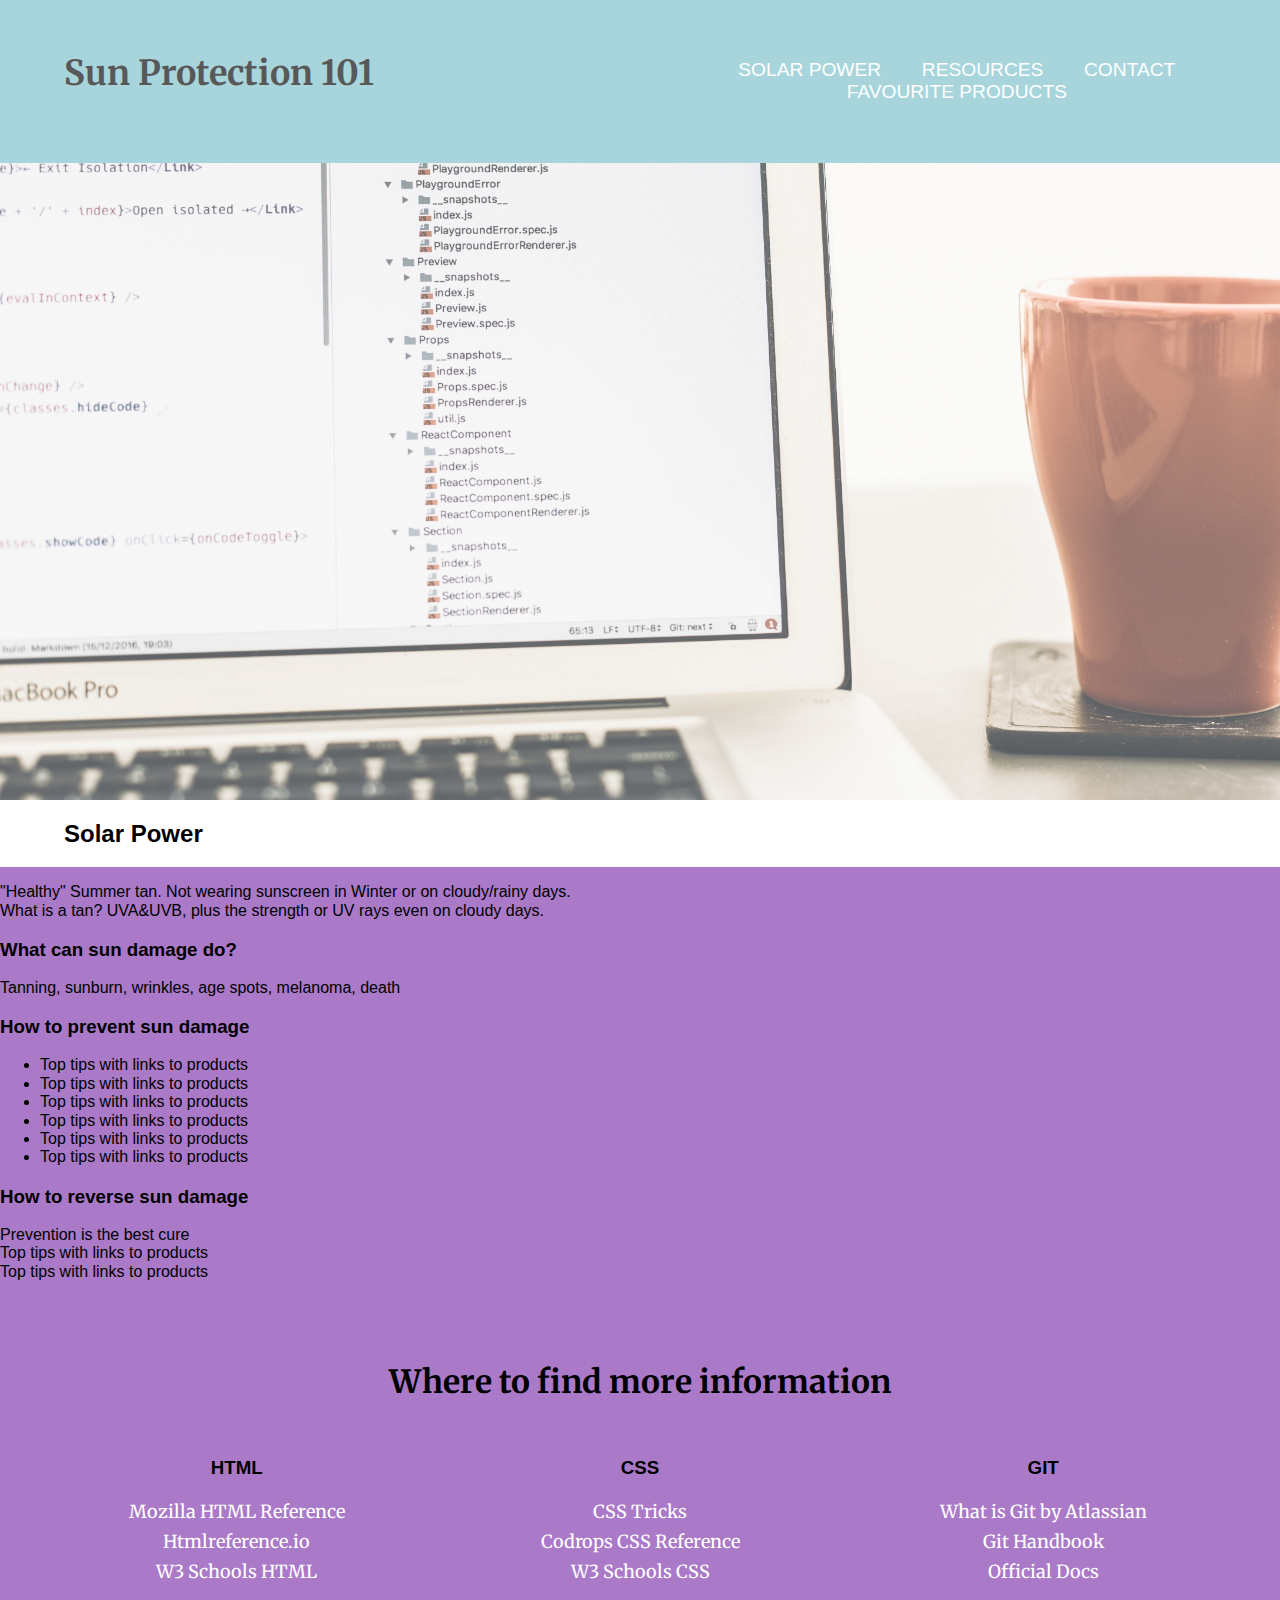
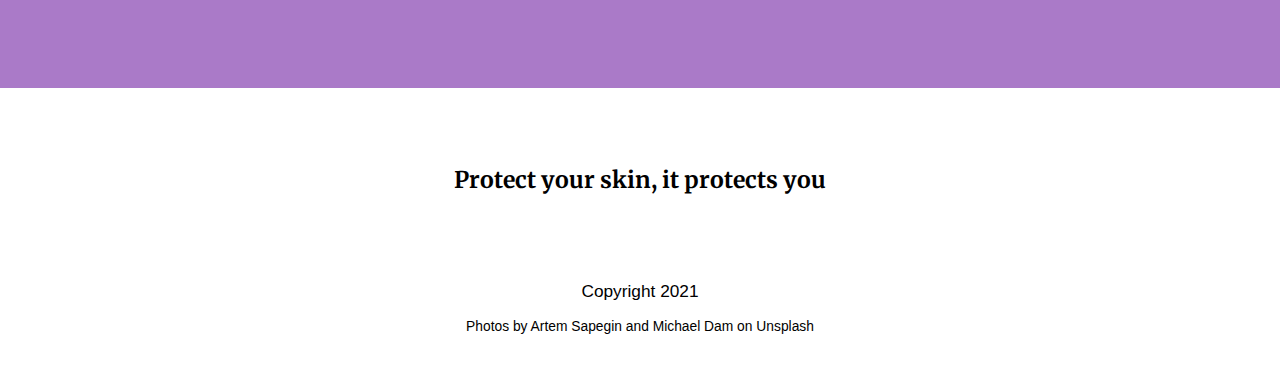
<file: Sun Damage/index.html>
<!DOCTYPE html>
<html lang="en">

<head>
    <meta charset="UTF-8">
    <meta name="viewport" content="width=device-width, initial-scale=1.0">
    <meta http-equiv="X-UA-Compatible" content="ie=edge">
    <title>Sun Protection 101</title>
    <link href="https://fonts.googleapis.com/css?family=Raleway:400,700&display=swap" rel="stylesheet">
    <link href="https://fonts.googleapis.com/css?family=Merriweather:400,700&display=swap" rel="stylesheet">
    <link rel="stylesheet" href="https://use.fontawesome.com/releases/v5.5.0/css/all.css"
        integrity="sha384-B4dIYHKNBt8Bc12p+WXckhzcICo0wtJAoU8YZTY5qE0Id1GSseTk6S+L3BlXeVIU" crossorigin="anonymous">
    <link rel="stylesheet" href="css/normalize.css">
    <link rel="stylesheet" href="css/main.css">
</head>

<body>
    <header>
        <div class="top-header">
            <div class="full-width">

                <h1>Sun Protection 101</h1>


                <nav>
                    <ul>
                        <li><a href="#solar-power">Solar Power</a></li>
                        <li><a href="#resources">Resources</a></li>
                        <li><a href="#contact">Contact</a></li>
                        <li><a href="products.html">Favourite Products</a></li>
                    </ul>
                </nav>

            </div>
        </div>

    </header>

    <main>
        <section id="solar-power">
            <div class="full-width">
                <H2>Solar Power</H2>
            </div>
            <div class="half-width">
                <p>"Healthy" Summer tan. Not wearing sunscreen in Winter or on cloudy/rainy days.
                    What is a tan? UVA&UVB, plus the strength or UV rays even on cloudy days.
                </p>
                <h3>What can sun damage do?</h3>
                <p>Tanning, sunburn, wrinkles, age spots, melanoma, death</p>
                <h3>How to prevent sun damage</h3>
                <ul>
                    <li> Top tips with links to products</li>
                    <li> Top tips with links to products</li>
                    <li> Top tips with links to products</li>
                    <li> Top tips with links to products</li>
                    <li> Top tips with links to products</li>
                    <li> Top tips with links to products</li>
                </ul>
                <h3>How to reverse sun damage</h3>
                    <li> Prevention is the best cure</li>
                    <li> Top tips with links to products</li>
                    <li> Top tips with links to products</li>
            </div>
            <div class="half-width">
                <iframe width="560" height="315" src="https://www.youtube.com/embed/o9BqrSAHbTc?start=88" title="YouTube video player" frameborder="0" allow="accelerometer; autoplay; clipboard-write; encrypted-media; gyroscope; picture-in-picture" allowfullscreen></iframe>
            </div>

        </section>
        <section id="resources">
            <div class="full-width">
                <h2>Where to find more information</h2>

                <div class="resource">
                    <h3>HTML</h3>
                    <ul>
                        <li><a href="https://developer.mozilla.org/en-US/docs/Web/HTML" target="_blank"
                                rel="noopener">Mozilla HTML Reference</a></li>
                        <li><a href="https://htmlreference.io/" target="_blank" rel="noopener">Htmlreference.io</a></li>
                        <li><a href="https://www.w3schools.com/html/default.asp" target="_blank" rel="noopener">W3
                                Schools HTML</a></li>
                    </ul>
                </div>

                <div class="resource">
                    <h3>CSS</h3>
                    <ul>
                        <li><a href="https://css-tricks.com/" target="_blank" rel="noopener">CSS Tricks</a></li>
                        <li><a href="https://tympanus.net/codrops/css_reference/" target="_blank" rel="noopener">Codrops
                                CSS Reference</a></li>
                        <li><a href="https://www.w3schools.com/css/default.asp" target="_blank" rel="noopener">W3
                                Schools CSS</a></li>
                    </ul>
                </div>

                <div class="resource">
                    <h3>GIT</h3>
                    <ul>
                        <li><a href="https://www.atlassian.com/git/tutorials/what-is-git" target="_blank"
                                rel="noopener">What is Git by Atlassian</a></li>
                        <li><a href="https://guides.github.com/introduction/git-handbook/" target="_blank"
                                rel="noopener">Git Handbook</a></li>
                        <li><a href="https://git-scm.com/docs" target="_blank" rel="noopener">Official Docs</a></li>
                    </ul>
                </div>
            </div>
        </section>
    </main>

    <footer id="contact">
        <h4>Protect your skin, it protects you</h4>
        <ul class="social-icons">
            <li>
                <a href="https://www.facebook.com/" target="_blank" rel="noopener"><i class="fab fa-facebook-f"></i></a>
            </li>
            <li>
                <a href="https://twitter.com/" target="_blank" rel="noopener"><i class="fab fa-twitter"></i></a>
            </li>
            <li>
                <a href="https://www.instagram.com/" target="_blank" rel="noopener"><i class="fab fa-instagram"></i></a>
            </li>
        </ul>
        <!--footer content-wrapper ends-->
        <div class="copyright">
            <p>Copyright 2021</p>
            <p class="credit">Photos by Artem Sapegin and Michael Dam on Unsplash</p>
        </div>
    </footer>
</body>

</html>
</file>
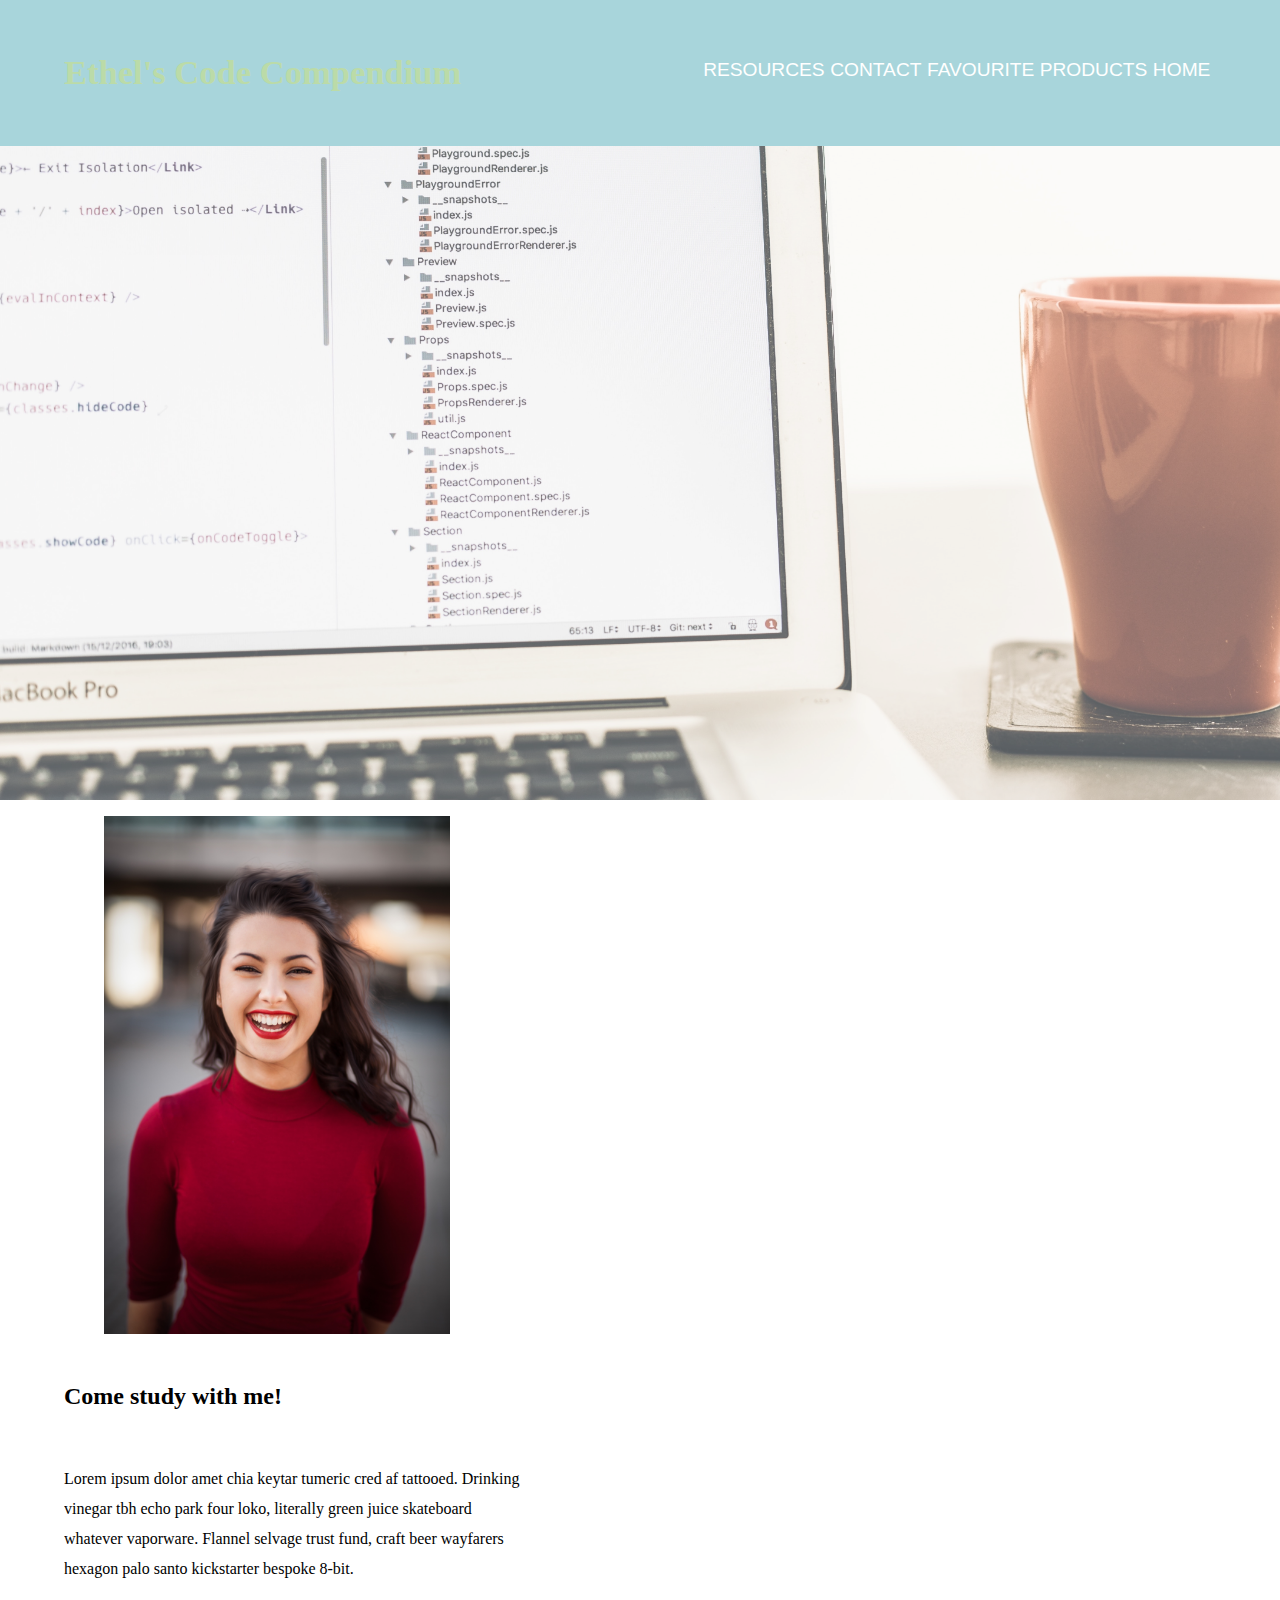
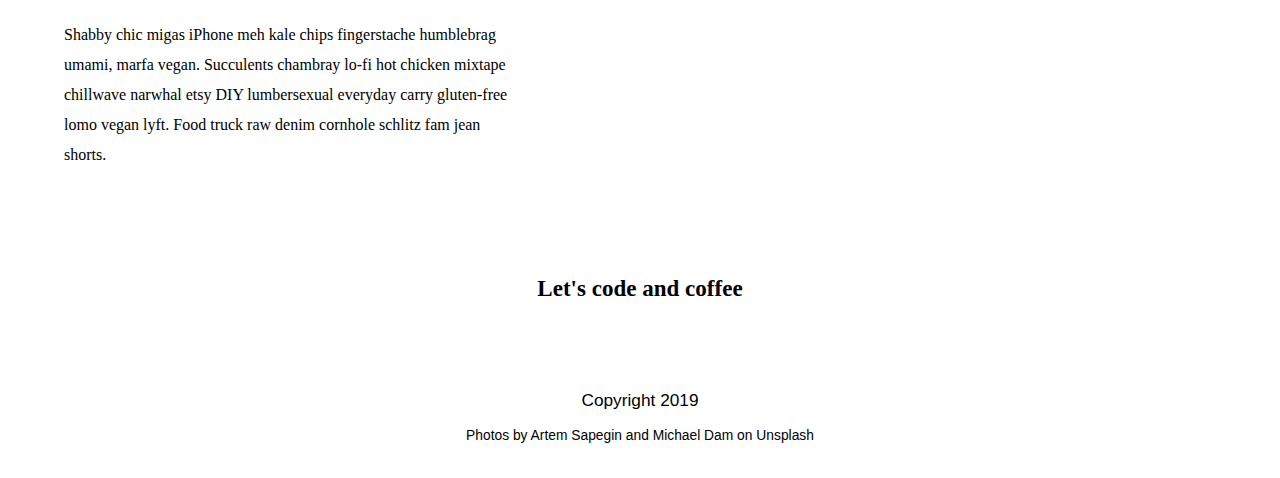
<file: Sun Damage/products.html>
<!DOCTYPE html>
<html lang="en">

<head>
    <meta charset="UTF-8">
    <meta name="viewport" content="width=device-width, initial-scale=1.0">
    <meta http-equiv="X-UA-Compatible" content="ie=edge">
    <title>My Code Compendium | Favourite Products</title>
    <link href="https://fonts.googleapis.com/css?family=Raleway:400,700&display=swap" rel="stylesheet">
    <link rel="stylesheet" href="https://use.fontawesome.com/releases/v5.5.0/css/all.css"
        integrity="sha384-B4dIYHKNBt8Bc12p+WXckhzcICo0wtJAoU8YZTY5qE0Id1GSseTk6S+L3BlXeVIU" crossorigin="anonymous">
    <link rel="stylesheet" href="css/normalize.css">
    <link rel="stylesheet" href="css/main.css">
</head>

<body>
    <header>
        <div class="top-header">
            <div class="full-width">

                <h1><a href="index.html">Ethel's Code Compendium</a></h1>


                <nav>
                    <ul>
                        <li><a href="index.html#resources">Resources</a></li>
                        <li><a href="#contact">Contact</a></li>
                        <li><a href="products.html">Favourite Products</a></li>
                        <li><a href="index.html">Home</a></li>
                    </ul>
                </nav>

            </div>
        </div>

    </header>

    <main>
        <section id="products">
            <div class="full-width">

                <figure class="bio-image">
                    <img src="img/bio-image.jpg" alt="Woman smiling" />
                </figure>


                <div class="bio">
                    <h3>Come study with me!</h3>
                    <p>
                        Lorem ipsum dolor amet chia keytar tumeric cred af tattooed. Drinking vinegar tbh echo park four
                        loko, literally green juice skateboard whatever vaporware. Flannel selvage trust fund, craft
                        beer wayfarers hexagon palo santo kickstarter bespoke 8-bit.
                    </p>
                    <p>
                        Shabby chic migas iPhone meh kale chips fingerstache humblebrag umami, marfa vegan. Succulents
                        chambray lo-fi hot chicken mixtape chillwave narwhal etsy DIY lumbersexual everyday carry
                        gluten-free lomo vegan lyft. Food truck raw denim cornhole schlitz fam jean shorts.
                    </p>
                </div>
            </div>
        </section>
    </main>

    <footer id="contact">
        <h4>Let's code and coffee</h4>
        <ul class="social-icons">
            <li>
                <a href="https://www.facebook.com/" target="_blank" rel="noopener"><i class="fab fa-facebook-f"></i></a>
            </li>
            <li>
                <a href="https://twitter.com/" target="_blank" rel="noopener"><i class="fab fa-twitter"></i></a>
            </li>
            <li>
                <a href="https://www.instagram.com/" target="_blank" rel="noopener"><i class="fab fa-instagram"></i></a>
            </li>
        </ul>
        <!--footer content-wrapper ends-->
        <div class="copyright">
            <p>Copyright 2019</p>
            <p class="credit">Photos by Artem Sapegin and Michael Dam on Unsplash</p>
        </div>
    </footer>
</body>

</html>
</file>
<file: Sun Damage/css/main.css>
/****** BASE STYLES ******/
    .color-1 {color: #7abfc8;}
    .color-2 {color: #aa7ac8;}
    .color-3 {color: #c8837a;}
    .color-4 {color: #98c87a;}

body {
    font-family: 'Source Sans Pro', sans-serif;
    color: 
    font-size: 16px;
}

a {
    text-decoration: none;
    color: #ffffff;
    cursor: pointer;
    display: block;
}

a:hover {
    colo
}

img {
    max-width: 100%;
}

h4 {
    margin: 0;
    font-size: 1.2em;
}

.full-width {
    width: 90%;
    max-width: 1200px;
    margin: 0 auto;
    overflow: auto;
}
.half-width {
    width: 45%;
    margin: 0 auto;
    overflow: auto;
    float: left;
}

/****** Header ******/

header {
    height: 800px;
    background: url('../img/code_and_coffee.jpg');
    background-size: cover;
    opacity: 0.65;
}

.top-header {
    background-color:#7abfc8;
}

header .full-width {
    display: flex;
    flex-wrap: wrap;
}

header h1 {
    width: 100%;
    padding: 15px 0;
    font-family: 'Merriweather', serif;
    font-size: 1.8em;
    color:
    text-align: center;
}

header h1 a {
    color: #98c87a;
    text-decoration: none;
}

header a:hover {
    color: #ffffff;
}

nav {
    width: 100%;
    padding: 10px 0;
}

nav ul {
    display: flex;
    flex-wrap: wrap;
    justify-content: space-around;
    list-style-type: none;
    padding: 0;
}

nav ul li a {
    text-transform: uppercase;
    text-decoration: none;
    font-size: 1em;
    color: #ffffff;
}

header h2 {
    width: 1000px;
    clear: both;
    padding: 20px 0 20px 25px;
    font-family: 'Merriweather', serif;
    font-size: 72px;
    line-height: 80px;
    color: #9b9b9b;
}

header h2 span {
    color: #2b2b2b;
}

/****** Resources ******/

#resources {
    background-color: #aa7ac8;
    text-align: center;
}

#resources .full-width {
    padding: 85px 0;
    display: flex;
    flex-wrap: wrap;
    justify-content: center;
}

.resource {
    width: 100%;
}

#resources h2 {
    width: 100%;
    margin: 0 auto;
    padding-bottom: 40px;
    font-size: 32px;
    font-family: 'Merriweather', serif;
    line-height: 32px;
}

#resources ul {
    padding: 0;
}

#resources li {
    font-family: 'Merriweather', serif;
    color: #ffffff;
    font-size: 18px;
    line-height: 30px;
    list-style: none;
}

/****** Contact ******/

#contact {
    background-color: ;
    text-align: center;
    padding: 50px 0 0 0;
}

#contact .full-width {
    padding: 110px 0;
}

#contact h4 {
    font-family: 'Merriweather', serif;
    line-height: 44px;
    padding: 20px 0;
}

#contact a {
    text-decoration: none;
    color: ;
    font-weight: bold;
    font-size: 28px;
}

#contact ul {
    list-style: none;
    padding: 0;
}

#contact ul li {
    display: inline-block;
    padding: 0 5px;
}

.copyright {
    padding-bottom: 20px;
    font-size: 0.9em;
}

.credit {
    color: ;
    font-size: 0.8em;
}

/****** About ******/

#about {
    background-color: ;
}

#about .full-width {
    padding: 60px 0;
    display: flex;
    flex-wrap: wrap;
    justify-content: center;
    align-items: center;
}

.bio-image {
    width: 75%;
}

.bio {
    width: 90%;
}

.bio p {
    font-family: 'Merriweather', serif;
    font-size: 16px;
    line-height: 30px;
    padding: 10px 0;
    list-style: none;
}

.bio h3 {
    padding: 20px 0;
    text-align: center;
    font-family: 'Merriweather', serif;
    font-size: 24px;
}


@media screen and (min-width: 760px) {

    header,
    footer {
        font-size: 1.2em;
    }

    header .full-width {
        justify-content: space-between;
    }

    header h1 {
        width: 45%;
        padding: 30px 0;
    }

    header nav {
        width: 45%;
    }

    header nav ul {
        justify-content: space-evenly;
    }

    nav {
        padding: 40px 0;
    }

    #resources .full-width {
        padding: 85px 0;
        display: flex;
        flex-wrap: wrap;
        justify-content: space-between;
    }

    .resource {
        width: 30%;
    }

    #about .full-width {
        justify-content: space-around;
    }

    .bio-image {
        width: 45%;
    }

    .bio {
        width: 40%;
    }

    .bio h3 {
        text-align: left;
    }

}

@media screen and (min-width: 1000px) {
    .bio-image {
        width: 30%;
    }

    #about p {
        padding: 20px 0;
    }
}
</file>
